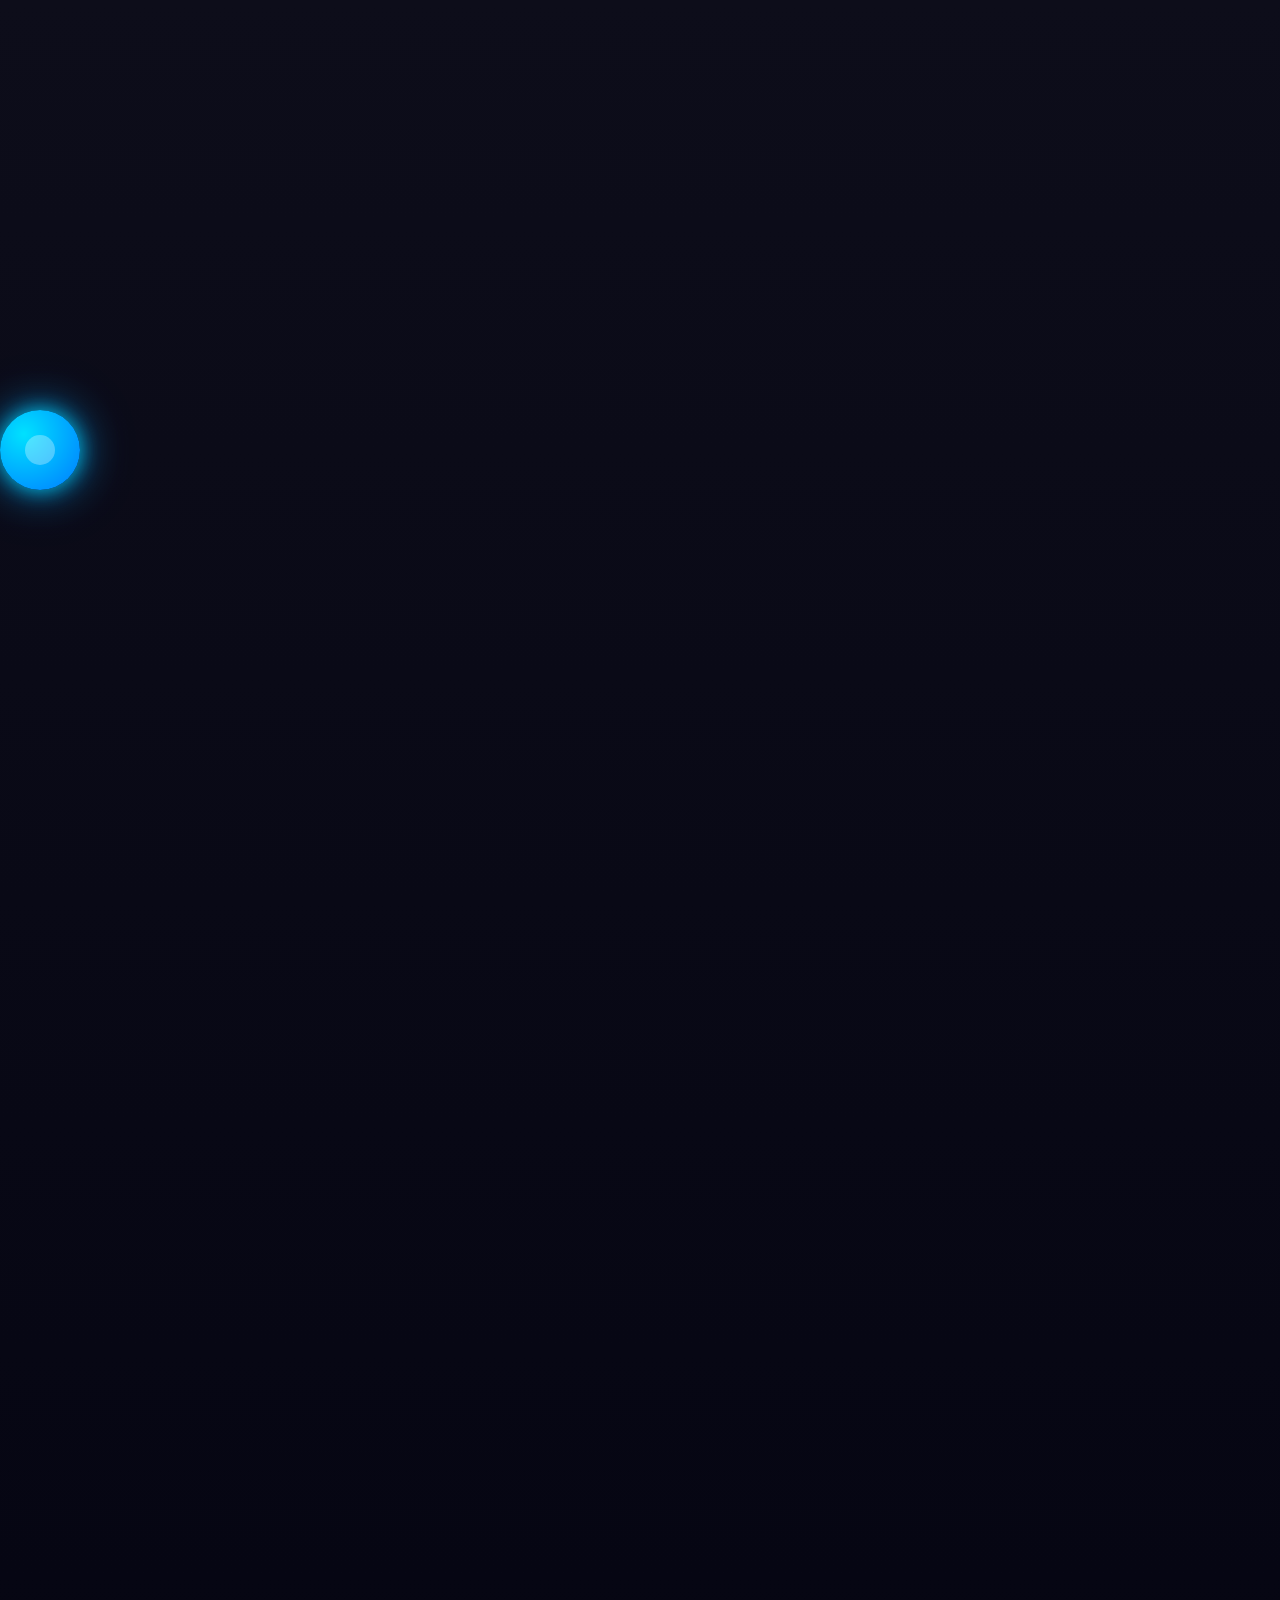
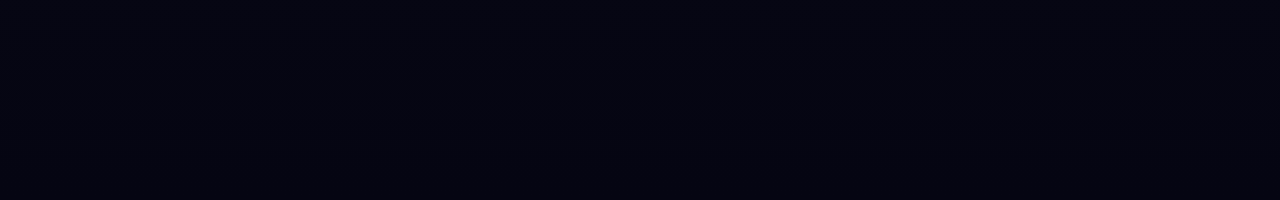
<file: Loader_Mun.html>
<!DOCTYPE html>
<html lang="en">
<head>
  <meta charset="UTF-8" />
  <meta name="viewport" content="width=device-width, initial-scale=1.0"/>
  <title>Model United Nations - VITPune</title>
  <link rel="stylesheet" href="Load.css" />
</head>
<body>
  <div class="ball" id="ball"></div>

  <div class="sparkle-container" id="sparkleContainerRight">
    <div class="sparkle"></div><div class="sparkle"></div><div class="sparkle"></div><div class="sparkle"></div><div class="sparkle"></div>
  </div>
  <div class="sparkle-container-left" id="sparkleContainerLeft">
    <div class="sparkle"></div><div class="sparkle"></div><div class="sparkle"></div><div class="sparkle"></div><div class="sparkle"></div>
  </div>

  <div class="welcome-wrapper">
    <div class="image-container" id="imgContainer">
      <img src="Logo.png" alt="MUN Logo" class="logo-img" />
    </div>
    <div class="Welcome" id="welText">Welcome to</div>
    <div class="letters" id="letters">
      <span class="letter" id="l1">Model</span>
      <span class="letter" id="l2">Unite\d</span>
      <span class="letter" id="l3">Nations</span>
    </div>
  </div>
  <div class="enter-message">Click anywhere to enter website</div>

  <script src="script.js"></script>
</body>
</html>
</file>
<file: Load.css>
html, body {
    height: 200vh;
    margin: 0;
    background: linear-gradient(to bottom, #0d0d1a, #050512);
    background-repeat:repeat-y;
    color: white;
    font-family: 'Arial', sans-serif;
    overflow-x: hidden;
    overscroll-behavior: none; 
    background-color: #050512;   
    scrollbar-width: none;         
    -ms-overflow-style: none;      
  }
  
  html::-webkit-scrollbar,
  body::-webkit-scrollbar {
    display: none; 
  }
  
  .ball {
    position: fixed;
    top: 50%;
    left: 0;
    width: 80px;
    height: 80px;
    background: radial-gradient(circle at 30% 30%, #00e1ff, #007bff);
    border-radius: 50%;
    transform: translateY(-50%);
    transition: left 0.1s ease-out;
    box-shadow: 0 0 20px rgba(0, 225, 255, 0.8),
                0 0 40px rgba(0, 123, 255, 0.5),
                0 0 60px rgba(0, 225, 255, 0.3);
  }
  
  .ball::after {
    content: '';
    position: absolute;
    top: 50%;
    left: 50%;
    width: 30px;
    height: 30px;
    background: rgba(255, 255, 255, 0.3);
    border-radius: 50%;
    transform: translate(-50%, -50%);
  }
  
  .sparkle-container,
  .sparkle-container-left {
    position: fixed;
    top: 0;
    width: 200px;
    height: 100vh;
    pointer-events: none;
    opacity: 0;
    transition: opacity 0.3s ease;
    z-index: 0;
  }
  
  .sparkle-container {
    right: 0;
  }
  
  .sparkle-container-left {
    left: 0;
  }
  
  .sparkle-container.active,
  .sparkle-container-left.active {
    opacity: 1;
  }
  
  .sparkle {
    position: absolute;
    background: rgba(0, 225, 255, 0.8);
    border-radius: 50%;
    box-shadow: 0 0 10px rgba(0, 225, 255, 0.8);
  }
  
  .sparkle:nth-child(1) { width: 6px; height: 6px; animation: sparkle1 1.5s infinite; }
  .sparkle:nth-child(2) { width: 4px; height: 4px; animation: sparkle2 1.8s infinite; }
  .sparkle:nth-child(3) { width: 8px; height: 8px; animation: sparkle3 1.3s infinite; }
  .sparkle:nth-child(4) { width: 5px; height: 5px; animation: sparkle4 1.6s infinite; }
  .sparkle:nth-child(5) { width: 7px; height: 7px; animation: sparkle5 1.4s infinite; }
  
  @keyframes sparkle1 {
    0% { top: 20%; right: 80%; opacity: 0; transform: scale(0.5); }
    50% { opacity: 1; transform: scale(1); }
    100% { top: 40%; right: 20%; opacity: 0; transform: scale(0.8); }
  }
  
  @keyframes sparkle2 {
    0% { top: 30%; right: 70%; opacity: 0; transform: scale(0.5); }
    50% { opacity: 1; transform: scale(1); }
    100% { top: 50%; right: 10%; opacity: 0; transform: scale(0.7); }
  }
  
  @keyframes sparkle3 {
    0% { top: 40%; right: 90%; opacity: 0; transform: scale(0.5); }
    50% { opacity: 1; transform: scale(1.2); }
    100% { top: 60%; right: 30%; opacity: 0; transform: scale(0.9); }
  }
  
  @keyframes sparkle4 {
    0% { top: 50%; right: 60%; opacity: 0; transform: scale(0.5); }
    50% { opacity: 1; transform: scale(1); }
    100% { top: 70%; right: 20%; opacity: 0; transform: scale(0.8); }
  }
  
  @keyframes sparkle5 {
    0% { top: 60%; right: 80%; opacity: 0; transform: scale(0.5); }
    50% { opacity: 1; transform: scale(1.1); }
    100% { top: 80%; right: 40%; opacity: 0; transform: scale(0.7); }
  }
  
  .welcome-wrapper {
    position: fixed;
    top: 50%;
    left: 50%;
    transform: translate(-50%, -50%);
    text-align: center;
    pointer-events: none;
  }
  
  .image-container {
    opacity: 0;
    transition: opacity 0.8s ease, transform 0.8s ease;
  }
  
  .image-container.revealed {
    opacity: 1;
    transform: translateY(-10%);
  }
  
  .logo-img {
    max-width: 120px;
    height: auto;
    filter: drop-shadow(0 0 15px #00e1ff88);
  }
  
  .Welcome {
    font-size: 2.5rem;
    font-weight: 600;
    opacity: 0;
    transition: all 0.6s ease-in-out;
    text-shadow: 0 0 15px rgba(255, 255, 255, 0.3);
  }
  
  .letters {
    display: flex;
    gap: 30px;
    font-size: 4rem;
    font-weight: bold;
    opacity: 1;
    justify-content: center;
    margin-top: 20px;
  }
  
  .letter {
    opacity: 0;
    transition: all 0.6s ease-in-out;
    transform: translateY(20px);
    text-shadow: 0 0 15px rgba(255, 255, 255, 0.3);
  }
  
  .letter.revealed,
  .Welcome.revealed {
    opacity: 1;
    transform: translateY(0);
    color: #00e1ff;
    text-shadow: 0 0 20px rgba(0, 225, 255, 0.7),
                 0 0 40px rgba(0, 225, 255, 0.3);
  }
  
  @media (max-width: 768px) {
    .ball { width: 60px; height: 60px; }
    .letters { font-size: 2.5rem; gap: 15px; }
    .Welcome { font-size: 2rem; }
    .logo-img { max-width: 80px; }
    .sparkle-container, .sparkle-container-left { width: 120px; }
  }
  .enter-message {
    position: fixed;
    bottom: 30px;
    width: 100%;
    text-align: center;
    font-size: 1.2rem;
    opacity: 0;
    transition: opacity 0.6s ease;
    color: #00e1ff;
    pointer-events: none;
  }
  
  .enter-message.visible {
    opacity: 1;
    pointer-events: auto;
  }

.event-burst-container {
  position: fixed;
  top: 50%;
  left: 50%;
  transform: translate(-50%, -50%);
  z-index: 10;
  pointer-events: none;
}

.burst-circle {
  position: absolute;
  width: 100px;
  height: 100px;
  background: #444;
  border-radius: 50%;
  color: white;
  font-size: 18px;
  display: flex;
  align-items: center;
  justify-content: center;
  text-shadow: 0 0 5px #fff;
  transition: all 1s ease;
  opacity: 0;
  transform: translate(0, 0);
}

.center {
  z-index: 2;
  background: #00e1ff;
  opacity: 1;
}

.event-burst-container.scrolled .c1 { transform: translate(-150px, -150px); opacity: 1; }
.event-burst-container.scrolled .c2 { transform: translate(0, -180px);   opacity: 1; }
.event-burst-container.scrolled .c3 { transform: translate(150px, -150px);opacity: 1; }
.event-burst-container.scrolled .c4 { transform: translate(-150px, 150px);opacity: 1; }
.event-burst-container.scrolled .c5 { transform: translate(150px, 150px); opacity: 1; }
</file>
